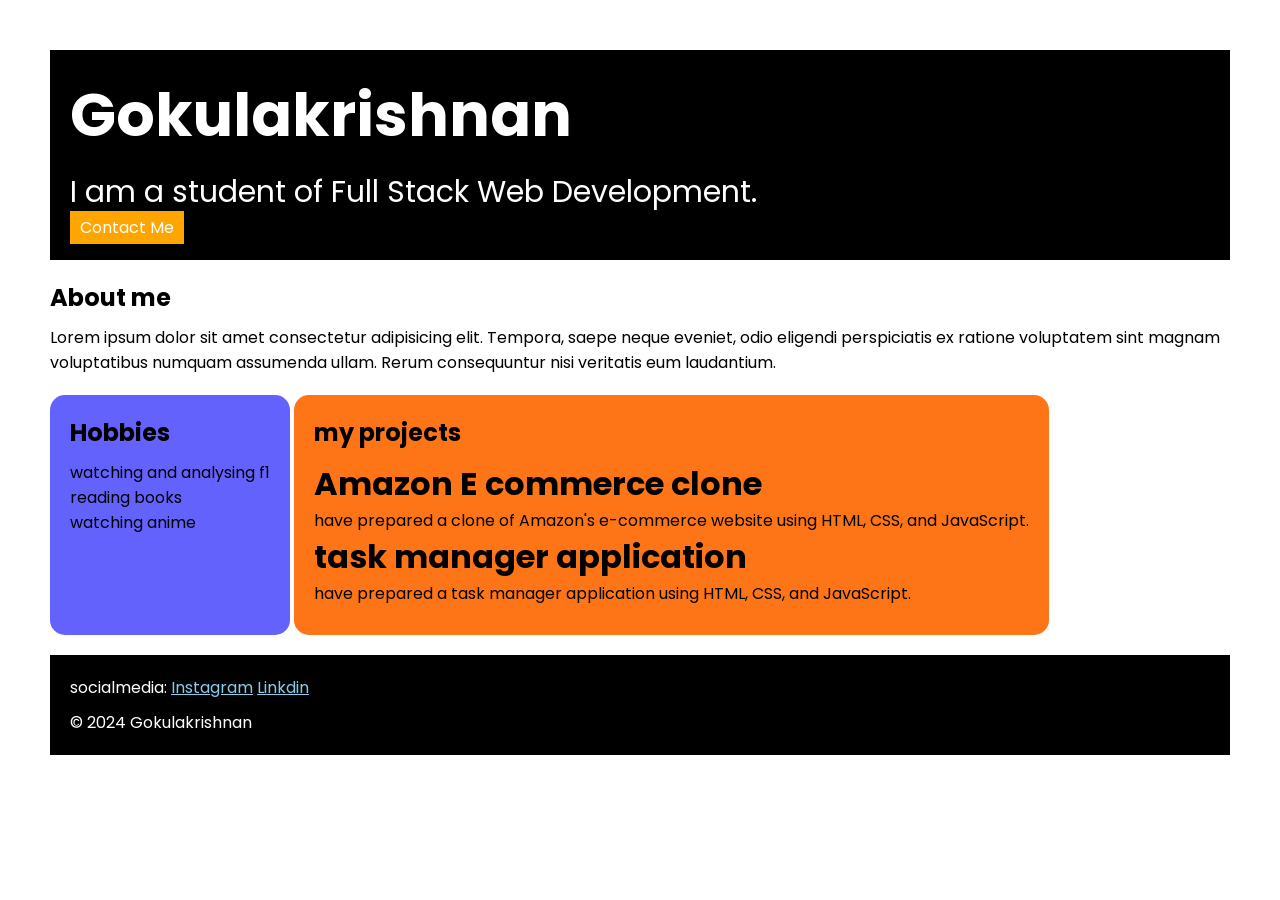
<file: index.html>
<!DOCTYPE html>
<html>
<head>
    <title>Portfolio</title>
    <link rel="stylesheet" href="style.css">
    <link rel="preconnect" href="https://fonts.googleapis.com">
<link rel="preconnect" href="https://fonts.gstatic.com" crossorigin>
<link href="https://fonts.googleapis.com/css2?family=Poppins:ital,wght@0,100;0,200;0,300;0,400;0,500;0,600;0,700;0,800;0,900;1,100;1,200;1,300;1,400;1,500;1,600;1,700;1,800;1,900&display=swap" rel="stylesheet">
</head>
<body>
 <div class="container">   
<div class="section-one">
<h2 class="section-one__name"> Gokulakrishnan </h2>   
<p class="section-one__role"> I am a student of Full Stack Web Development. </p>
<a class="section-one__contact" href="contact.html">Contact Me</a>
</div>
<div class="section-two">
<h2 class="section-two__title"> About me</h2>
<p class="section-two__description"> Lorem ipsum dolor sit amet consectetur adipisicing elit. Tempora, saepe neque eveniet, odio eligendi perspiciatis ex ratione voluptatem sint magnam voluptatibus numquam assumenda ullam. Rerum consequuntur nisi veritatis eum laudantium.</p>
</div>

<div class="section-three">
<h2 class="section-three__title">Hobbies</h2>
<ul class="section-three__description">
<li>watching and analysing f1</li>
<li>reading books </li>
<li>watching anime </li>
</ul>
</div>
<div class="section-four">
<h2 class="section-four__title">my projects</h2>

<ul class="section-four__description">
    <li>
        <h1> Amazon E commerce clone</h1>
 <p> have prepared a clone of Amazon's e-commerce website using HTML, CSS, and JavaScript.</p>
</li>
<li>
    <h1>task manager application</h1>
    <p> have prepared a task manager application using HTML, CSS, and JavaScript.</p>
</li>

</ul>
</div>

<div class="section-five">
<p class="section-five__title">socialmedia:
    <a href="https://www.instagram.com/accounts/login/?hl=en" target="_blank">Instagram</a>
    <a href="https://www.linkedin.com/home?mcid=6844056167778418689&gad_campaignid=14650114788&gclid=Cj0KCQiAqeDMBhDcARIsAJEbU9QaPV53kkLV2D7CMvvmbI0n1dG1KRuLS5EMG5CuM3gdx-1c16DOyBQaAtYcEALw_wcB&gbraid=0AAAAABKX7wFYTotL8rJBdYAeI7hvBdkQj&cid=&src=go-pa&gclsrc=aw%2Eds&gad_source=1&trk=sem-ga_campid%2E14650114788_asid%2E150089839322_crid%2E656569072780_kw%2Ewww+linkedin_d%2Ec_tid%2Ekwd-2246447582_n%2Eg_mt%2Ee_geo%2E9208027&originalSubdomain=in" target="_blank">Linkdin</a>
</p>
<p class="section-five__description"> &copy 2024 Gokulakrishnan</p>
</div>
</div>
</body>
</html>
</file>
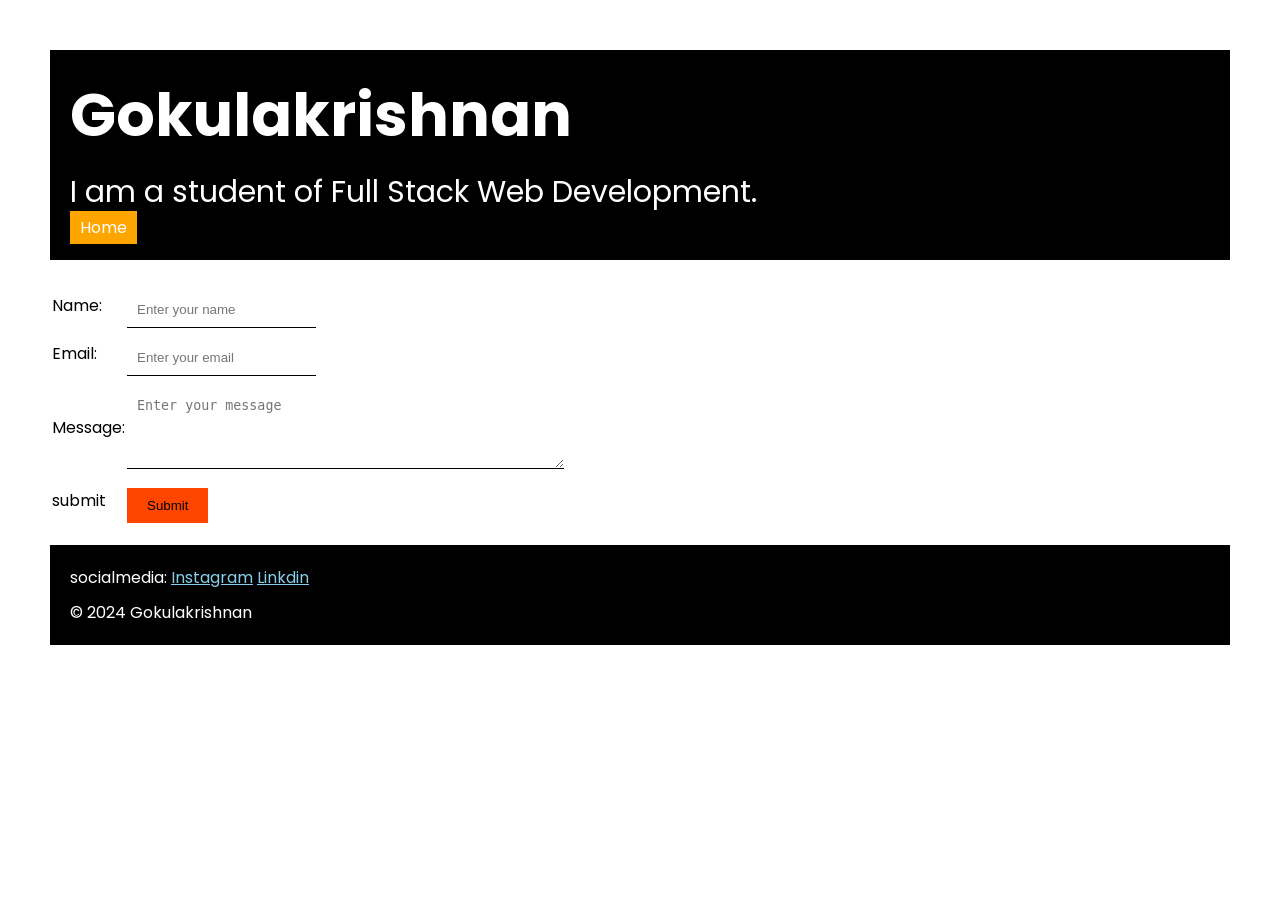
<file: contact.html>
<!DOCTYPE html>
<html lang="en">

<head>
    <meta charset="UTF-8">
    <meta name="viewport" content="width=device-width, initial-scale=1.0">
    <title>Contact</title>
    <link rel="stylesheet" href="style.css">
    <link rel="preconnect" href="https://fonts.googleapis.com">
<link rel="preconnect" href="https://fonts.gstatic.com" crossorigin>
<link href="https://fonts.googleapis.com/css2?family=Poppins:ital,wght@0,100;0,200;0,300;0,400;0,500;0,600;0,700;0,800;0,900;1,100;1,200;1,300;1,400;1,500;1,600;1,700;1,800;1,900&display=swap" rel="stylesheet">
</head>

<body>
    <div class="container">
    <div class="section-one">
<h2 class="section-one__name"> Gokulakrishnan </h2>   
<p class="section-one__role"> I am a student of Full Stack Web Development. </p>
<a class="section-one__contact" href="index.html">Home</a>
    </div>
    <div class="contact-form">
    <form>
        <table>
            <tr>
                <td>
                    <label>Name: </label>
                </td>
                <td>
                    <input type="text" placeholder="Enter your name" class="contact-form__input">
                </td>
            </tr>
            <tr>
                <td>
                    <label>Email: </label>
                </td>
                <td>
                    <input type="email" placeholder="Enter your email" class="contact-form__input">
                </td>
            <tr>
                <td>
                    <label>Message: </label>
                </td>
                <td>
                    <textarea rows="4" cols="50" placeholder="Enter your message" class="contact-form__textarea"></textarea>
            </tr>
            <tr>
                <td>
                    <label>submit</label>
                </td>
                <td>
                    <input type="submit" class="contact-form__submit">
                </td>
            </tr>
        </table>
    </form>

    <div class="section-five">
<p class="section-five__title">socialmedia:
    <a href="https://www.instagram.com/accounts/login/?hl=en" target="_blank">Instagram</a>
    <a href="https://www.linkedin.com/home?mcid=6844056167778418689&gad_campaignid=14650114788&gclid=Cj0KCQiAqeDMBhDcARIsAJEbU9QaPV53kkLV2D7CMvvmbI0n1dG1KRuLS5EMG5CuM3gdx-1c16DOyBQaAtYcEALw_wcB&gbraid=0AAAAABKX7wFYTotL8rJBdYAeI7hvBdkQj&cid=&src=go-pa&gclsrc=aw%2Eds&gad_source=1&trk=sem-ga_campid%2E14650114788_asid%2E150089839322_crid%2E656569072780_kw%2Ewww+linkedin_d%2Ec_tid%2Ekwd-2246447582_n%2Eg_mt%2Ee_geo%2E9208027&originalSubdomain=in" target="_blank">Linkdin</a>
</p>
<p class="section-five__description"> &copy 2024 Gokulakrishnan</p>
</div>

    </div>
</body>

</html>
</file>
<file: style.css>
*{
    padding: 0%;
    margin: 0%;
}
body{
    font-family: 'Poppins', sans-serif;
}
.container{
    padding: 50px;
}
.section-one{
    background-color: black;
    padding: 20px;
    color: white;
}
.section-one__contact{
    background-color: orange;
    color: white;
    text-decoration: none;
    padding-left: 10px;
    padding-right: 10px;
    padding-top: 5px;
    padding-bottom: 5px;
    display inline-block;
    margin-top: 10px;
}

.section-one__name{
    font-size: 60px;
}

.section-one__role{
    font-size: 30px;
    margin-top: 10px;
}

.section-two,.section-three, .section-four, .section-five{
    margin-top: 20px;
}

.section-two__description,.section-three__description, .section-four__description, .section-five__description{
    margin-top: 10px;
}

.section-five{
    background-color: black;
    color: white;
    padding: 20px;
}

.section-five__title a{
    color: skyblue;
}

.section-three li, .section-four li{
    list-style: none;
}

.section-three{
    background-color: #6462fd;
    color: black;
    padding: 20px;
    display: inline-block;
    height: 200px;
    border-radius: 15px;
    vertical-align: top;
}

.section-four{
    background-color: #fe7517;
    color: black;
    padding: 20px;
    display: inline-block;
    height: 200px;
    border-radius: 15px;
    vertical-align: top;
}

.contact-form{
    margin-top: 20px;
}

.contact-form__input, .contact-form__textarea, .contact-form__submit
{
    margin-top: 10px;
}

.contact-form__input{
    padding: 10px;
    border: none;
    border-bottom: solid 1px black;
}

.contact-form__textarea{
    padding: 10px;
    border: none;
    border-bottom: solid  black 1px;
} 

.contact-form__submit{
    padding-top: 10px;
    padding: 10px;
    padding-left: 20px;
    padding-right: 20px;
    background-color: orangered;
    border: none;
}
</file>
